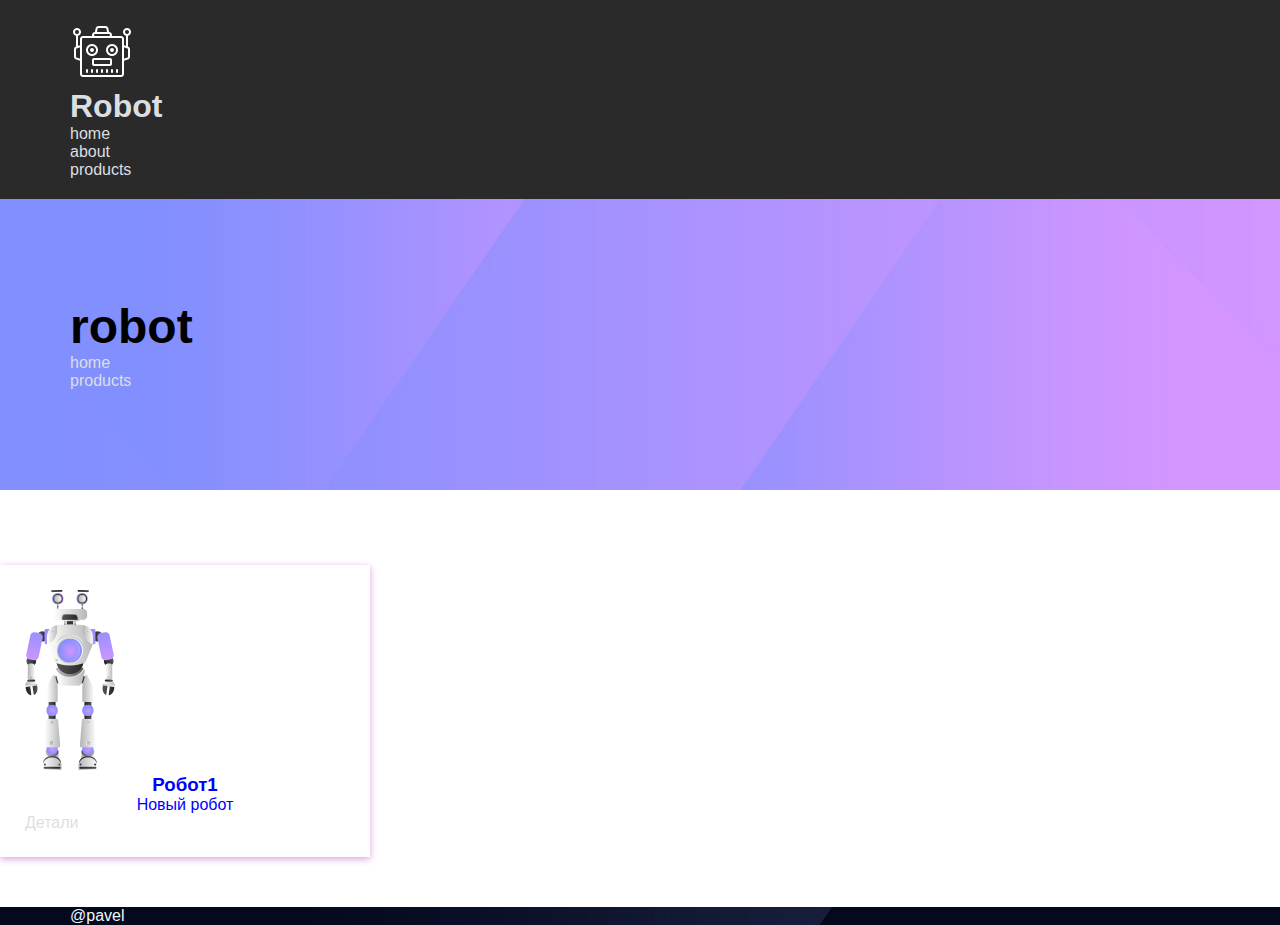
<file: index.html>
<!DOCTYPE html>
<html lang="en">
<head>
    <!-- ctrl + / -->
   <meta charset="UTF-8">  <!-- кодировка  -->
   <!-- игнорируем  edge-->
    <meta http-equiv="X-UA-Compatible" content="IE=edge"> 
    <meta name="viewport" content="width=device-width, initial-scale=1.0">
    <title>landing</title>
    <!-- подключаю css -->
    <link rel="stylesheet" href="style1.css">
</head>
<body>
                                                    <!-- header  -->
    <header class="header">
        <!-- logo -->

        <div class = 'container'>
            <div class="header-logo">
                <img src="logo.png" class="logo-img">
                <h1 class="logo-title">Robot</h1>
            </div>
            
            <div  class="header-menu">
                <ul class = "menu">
                    <li class="menu-item">
                        <a  class="menu-link" href="#">home</a>
                    </li>
                    <li class="menu-item">
                        <a  class="menu-link" href="#">about</a>
                    </li>
                    <li class="menu-item">
                        <a  class="menu-link" href="#">products</a>
                    </li>
                </ul>
            </div>
            
        </div>

    </header>
                                                    <!-- /header  -->
                                                    
                                                    <!-- main  -->

                                              
    <main class="main">
        
<!-- banner  -->
        <section class="banner-section">
            <div class="container">
                <div class="banner-text">
                    <h1 class="banner-title">robot</h1>
                    <div>
                        <p><a class="menu-link"href="#">home</a></p>
                        <p><a class="menu-link" href="#">products</a></p>
                    </div>
                </div>
            </div>
        </section>



        <!-- card -->
        <section class="cards">
            <div class="cards-row">
                <div class="card">
                    <img src="p1.png" class="card-img">
                    <div class = 'card-body'>
                        <h3 class="card-title">Робот1</h3>
                        <div class="card-text">Новый робот</div>
                        <div>
                            <a class="card-link" href="#">Детали</a>
                        </div>
                    </div>
                </div>
                
            </div>
        </section>


    </main>
                                                    <!-- /main  -->
                                                    
                                            
                                                    <!-- footer  -->
    <footer class="footer">

     
            <div class="container">
                <div class="copy"> @pavel</div>   
            </div>
        

    </footer>
                                                    <!-- /footer  -->






    
</body>
</html>
</file>
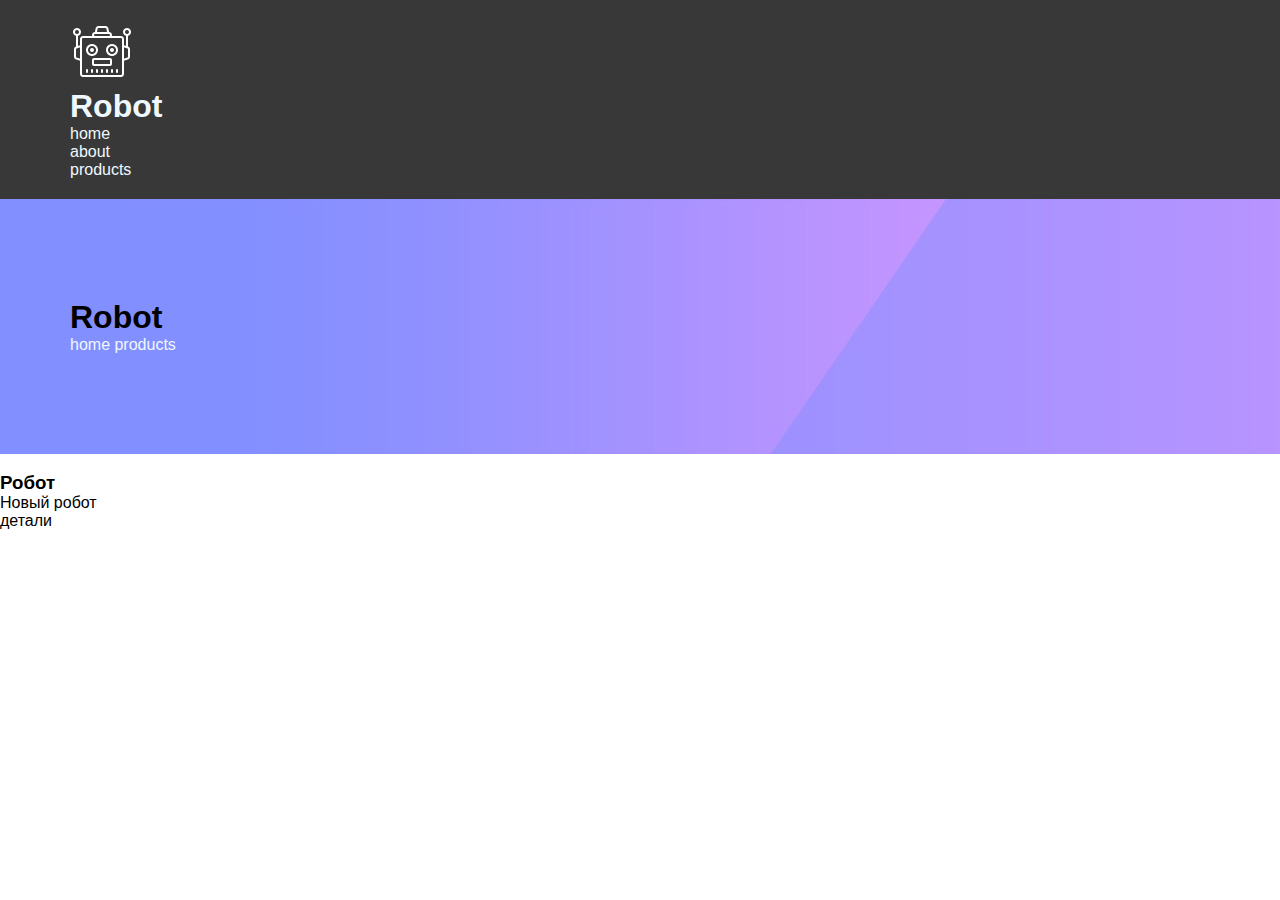
<file: landing.htm>
<!DOCTYPE html>
<html lang="ru">
<head>
    <meta charset="UTF-8">
    <meta http-equiv="X-UA-Compatible" content="IE=edge">
    <meta name="viewport" content="width=device-width, initial-scale=1.0">
    <title>Document</title>
    <link rel="stylesheet" href="style.css">
</head>
<body>
    <header class="header">
        <div class="container">
            <div class="header-logo">
                <img src="logo.png" class="logo-img">
                <h1 class="logo-title">Robot</h1>
            </div>
            <div class="header-menu">
                <ul class="menu">
                    <li class="menu-item">
                        <a href="#" class="menu-link">home</a>
                        <li class="menu-item">    <a href="#" class="menu-link">about</a> </li>
                            <li class="menu-item">    <a href="#" class="menu-link">products</a> </li>
                    </li>
                    <!-- padding - внутренний отступ!, margin - внешний! -->
                </ul>
            </div>
        </div>
    </header>
    <main class="main">
        <section class="banner-section">
            <div class="container">
                <div class="banner-text">
                    <h1 class="banner-title">Robot</h1>
                    <div>
                        <a class="menu-link" href="#"> home </a>
                        <a class="menu-link" href="#"> products </a>
                    </div>
                </div>
            </div>
        </section>

        <section class="card">
            <div class="card-row">
                <div class="cards">
                    <img scr="p1.png" class="card-img">
                    <div>
                        <h3 class="card-title">Робот</h3>
                        <div class="card-text">Новый робот</div>
                        <div class="card-link" href="#">детали</div>
                    </div>
                </div>
            </div>

        </section>
    </main>
    <footer class="footer">

    </footer>
</body>
</html>
</file>
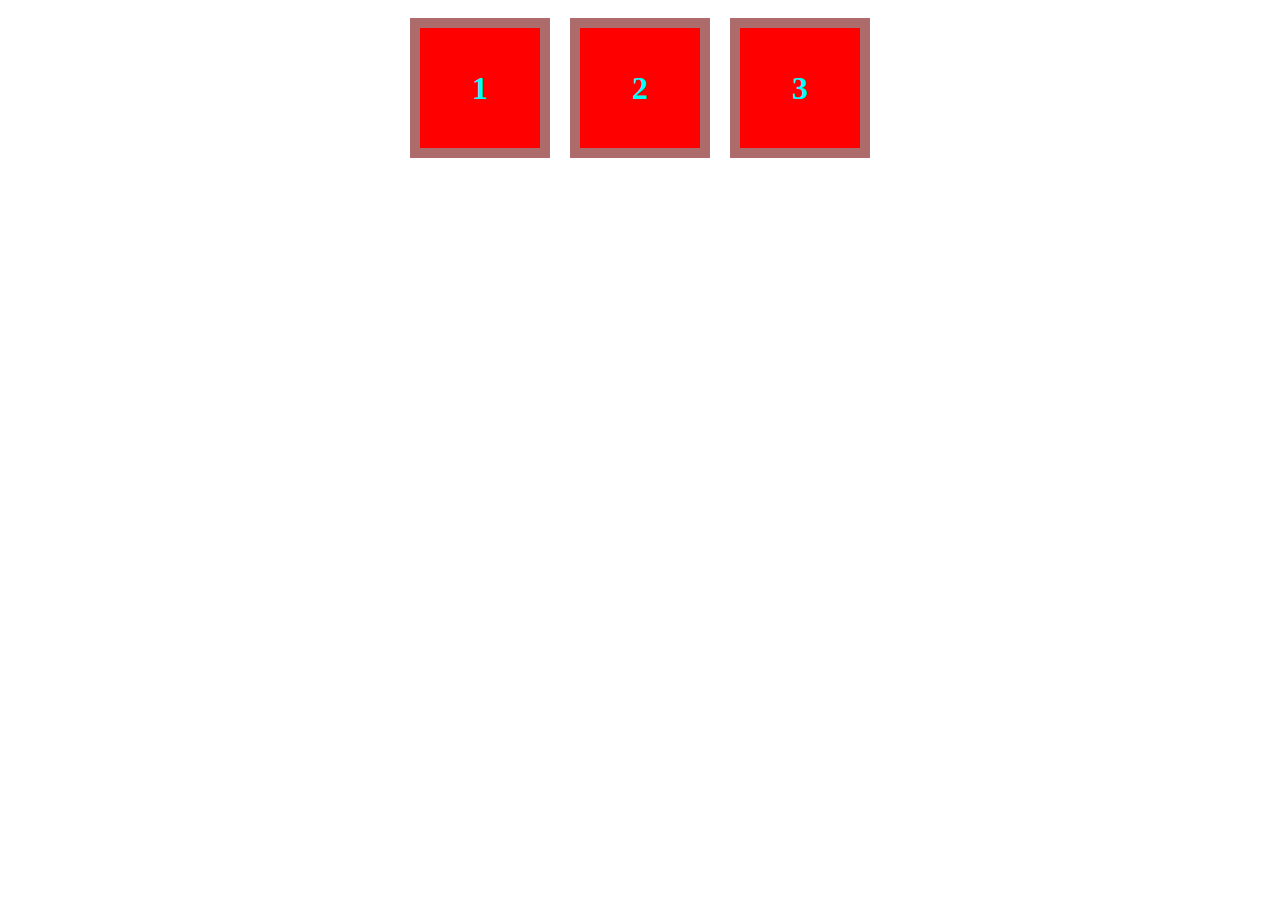
<file: new.html>
<!DOCTYPE html>
<html lang="en">
<head>
    <meta charset="UTF-8">
    <meta http-equiv="X-UA-Compatible" content="IE=edge">
    <meta name="viewport" content="width=device-width, initial-scale=1.0">
    <title>Document</title>
    <style>
        .box {
            width: 100px;
            height: 100px;
            background: red;
            padding: 10px;
            margin: 10px;
            
            border: 10px rgb(174, 107, 107) solid;
        }
        .container {
            display: flex;
            flex-direction: row;
            flex-wrap: nowrap;
            justify-content: center;
        }
        .item{
            line-height: 100px;
            color:aqua;
            font-weight: bold;
            font-size: 2em;
            text-align: center;
        }
        .item3{
            order:2;

        }
        /* */
    </style>
</head>
<body>
    
    <div class="container">
        <div class="box item">1</div>
        <div class="box item">2</div>
        <div class="box item item2">3</div>
    </div>
</body>
</html>
</file>
<file: style1.css>
*{
    font-family: Verdana, Geneva, Tahoma, sans-serif;
    margin: 0;
    padding: 0;
}


.container{
    max-width: 1140px;
    padding: 0 15px;
    margin: 0 auto;
    font-family: Arial, Helvetica, sans-serif;
}


/* header */

.header{
    width: 100%;
    color: rgb(219, 223, 227);
    padding:  20px;
    background: rgb(43, 42, 42);
    box-sizing: border-box;
}


.menu-item{
    /* не будет зноков у элементов списка */
    list-style: none;
}


.menu-link{
    text-decoration: none;
    color: rgb(219, 223, 227);
}




/* main */
/* banner */

.banner-section{
    padding:  100px 0;
    background: url(banner-bg.jpg);
    background-size: cover;
    background-position: center;
}


.banner-title{
    font-size: 48px;
}




/* card */

.cards{
    padding:  50px 0;
}

.card-title , .card-text{
    color: blue;
    text-align: center;
}


.card{
    padding: 25px;
    margin-top: 25px;
    width: 25%;
    background: white;
    box-shadow: 0px 2px 7px 0px plum;
    /* тень */
    /* hover для наведения */
}

.card-link{
    text-decoration: none;
    color: rgb(219, 223, 227);
}





.footer{
    background: url(footer-bg.jpg);


}
.copy{
    color:aliceblue
}
</file>
<file: style.css>
*{
    font-family: Verdana, Geneva, Tahoma, sans-serif;
    margin: 0;
    padding: 0;

}
.container{
    max-width: 1140px;
    padding: 0 15px; 
    /* отступ внутри блока */
    margin: 0 auto;
    /* внешний отступ блока */
}
.header{
width: 100%;
color:aliceblue;
padding: 20px;
background: rgb(56, 56, 56);
box-sizing: border-box;
}
.menu-item{
    list-style:none;

}
.menu-link{
    text-decoration: none;
    color:aliceblue;
}
.banner-section{
    padding: 100px 0;
    background: url(banner-bg.jpg);
}
</file>
